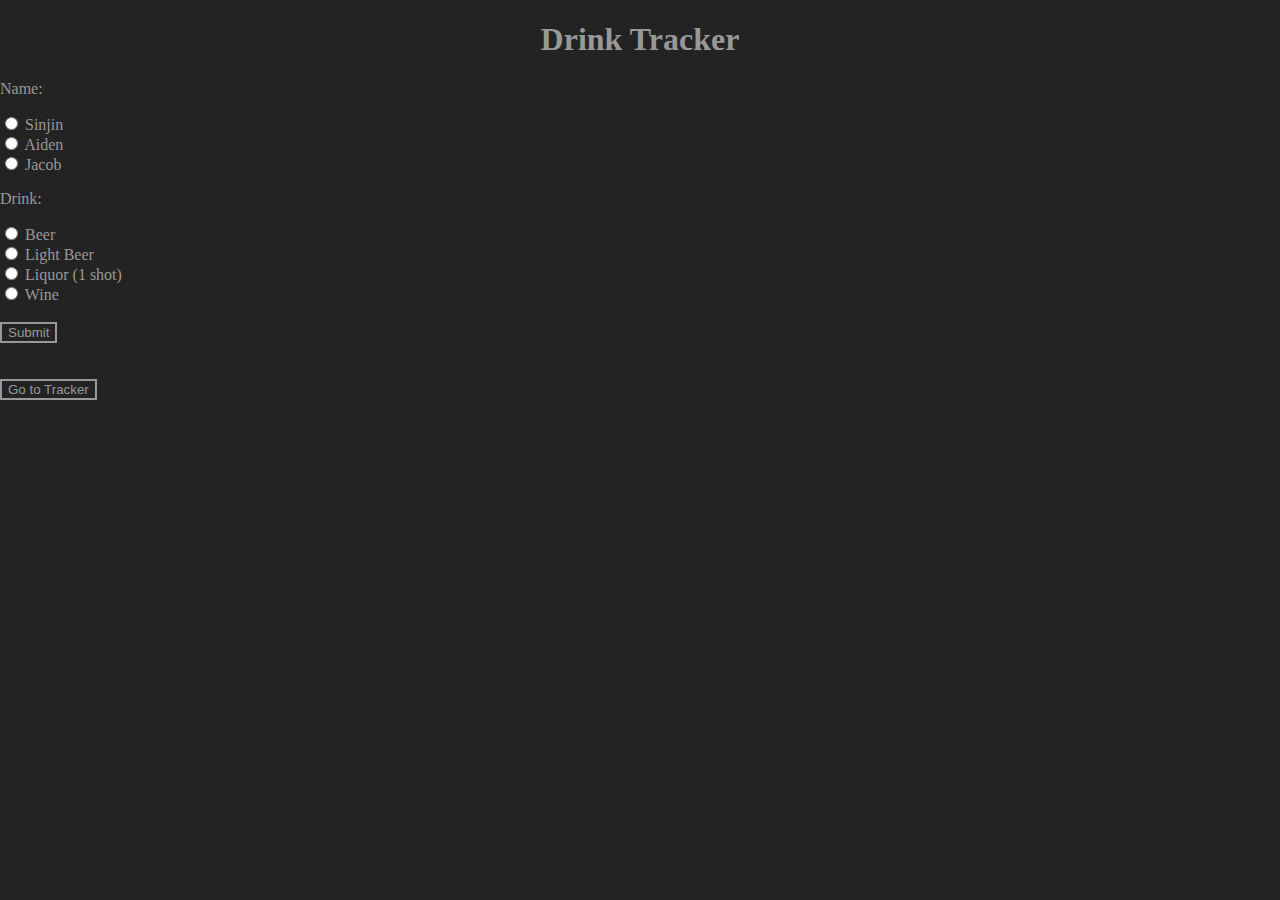
<file: index.html>
<!DOCTYPE html>
<html lang="en">
<head>
    <meta charset="UTF-8">
    <meta name="viewport" content="width=device-width, initial-scale=1.0">
    <title>Drink Tracker</title>
    <link rel="stylesheet" href="main.css">
</head>
<body>
    <div>
        <h1>Drink Tracker</h1>
    </div>
    <div>
        <form id="drinkform" method="POST" action="https://script.google.com/macros/s/AKfycbwjd2Q6GdKFgYhJxsAyxcuGFwYeVMGvO-xD5B4tpcbtNkW8fwRAB2dkZHp_Y1AM0k8dpQ/exec">
            <p>Name:</p>
            <input type="radio" id="sinjin" name="Name" value="Sinjin">
            <label for="sinjin">Sinjin</label><br>

            <input type="radio" id="aiden" name="Name" value="Aiden">
            <label for="aiden">Aiden</label><br>

            <input type="radio" id="jacob" name="Name" value="Jacob">
            <label for="jacob">Jacob</label><br>

            <p>Drink:</p>
            <input type="radio" id="beer" name="Drink" value="Beer">
            <label for="beer">Beer</label><br>

            <input type="radio" id="lightbeer" name="Drink" value="Light Beer">
            <label for="lightbeer">Light Beer</label><br>

            <input type="radio" id="liquor" name="Drink" value="Liquor">
            <label for="liquor">Liquor &#40;1 shot&#41;</label><br>

            <input type="radio" id="wine" name="Drink" value="Wine">
            <label for="wine">Wine</label><br><br>

            <input type="hidden" name="Date/Time" id="datetime">

            <input type="submit" value="Submit">
        </form>
    </div>
    <script src="datetime.js"></script>
    <br><br>
    <div>
        <form action="tracker.html">
            <input type="submit" value="Go to Tracker" />
        </form>
    </div>
</body>
</html>
</file>
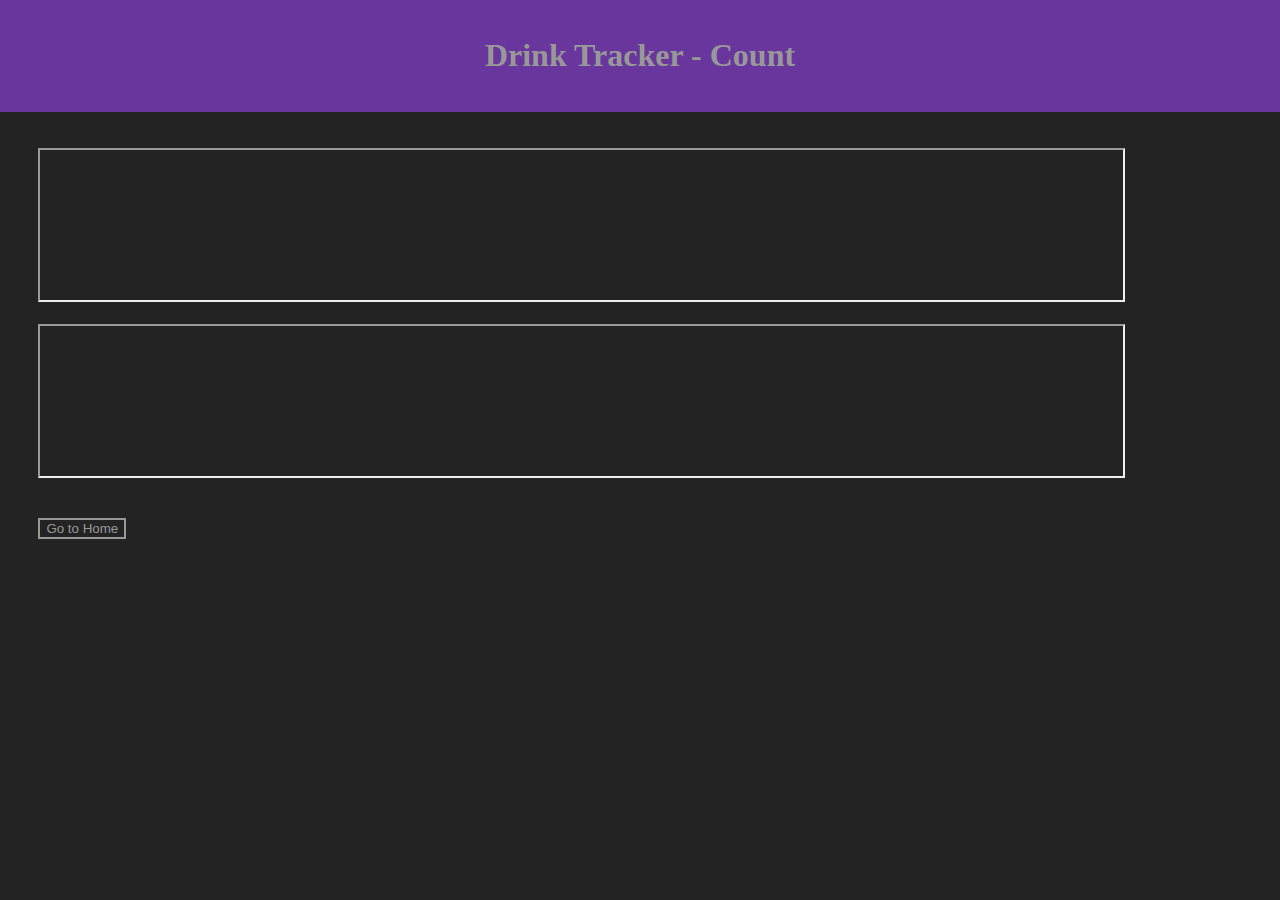
<file: tracker.html>
<!DOCTYPE html>
<html lang="en">
<head>
    <meta charset="UTF-8">
    <meta name="viewport" content="width=device-width, initial-scale=1.0">
    <title>Drink Tracker</title>
    <link rel="stylesheet" href="main.css">
</head>
<body>
    
    <div id="header">
        <h1>Drink Tracker - Count</h1>
    </div>
    <br><br>
    <main>
    <div>
        <iframe style="width: 90%" src="https://docs.google.com/spreadsheets/d/e/2PACX-1vTW2kWCvNcI0pbvrsv57FZJHCGHyDryB6IMDLMESDQxQ76XHpmUze2bjLs0wqyG_KSoJsLVdQqIlG70/pubhtml?gid=401063064&amp;single=true&amp;widget=true&amp;headers=false"></iframe>
    </div>
    <br>
    <div>
        <iframe style="width: 90%" src="https://docs.google.com/spreadsheets/d/e/2PACX-1vTW2kWCvNcI0pbvrsv57FZJHCGHyDryB6IMDLMESDQxQ76XHpmUze2bjLs0wqyG_KSoJsLVdQqIlG70/pubhtml?gid=756964863&amp;single=true&amp;widget=true&amp;headers=false"></iframe>
    </div>
    <br><br>
    <diV>
        <form action="index.html">
            <input type="submit" value="Go to Home" />
        </form>
    </div>
    </main>
</body>
</html>
</file>
<file: main.css>
html {
    background-color: #232323;
    color: #989898;
    font-family: "verdana";
}
body {
    margin: 0;
}
main {
    padding-left: 3%;
    padding-right: 3%;
}
#header {
    background-color: #69369E;
    margin: 0;
    padding-top: 1rem;
    padding-bottom: 1rem;
}
h1 {
    text-align: center;
}

input[type="submit"], button[type="submit"] {
  background-color: #232323; 
  border: 2px solid #989898;           
  color: #989898;             
}
</file>
